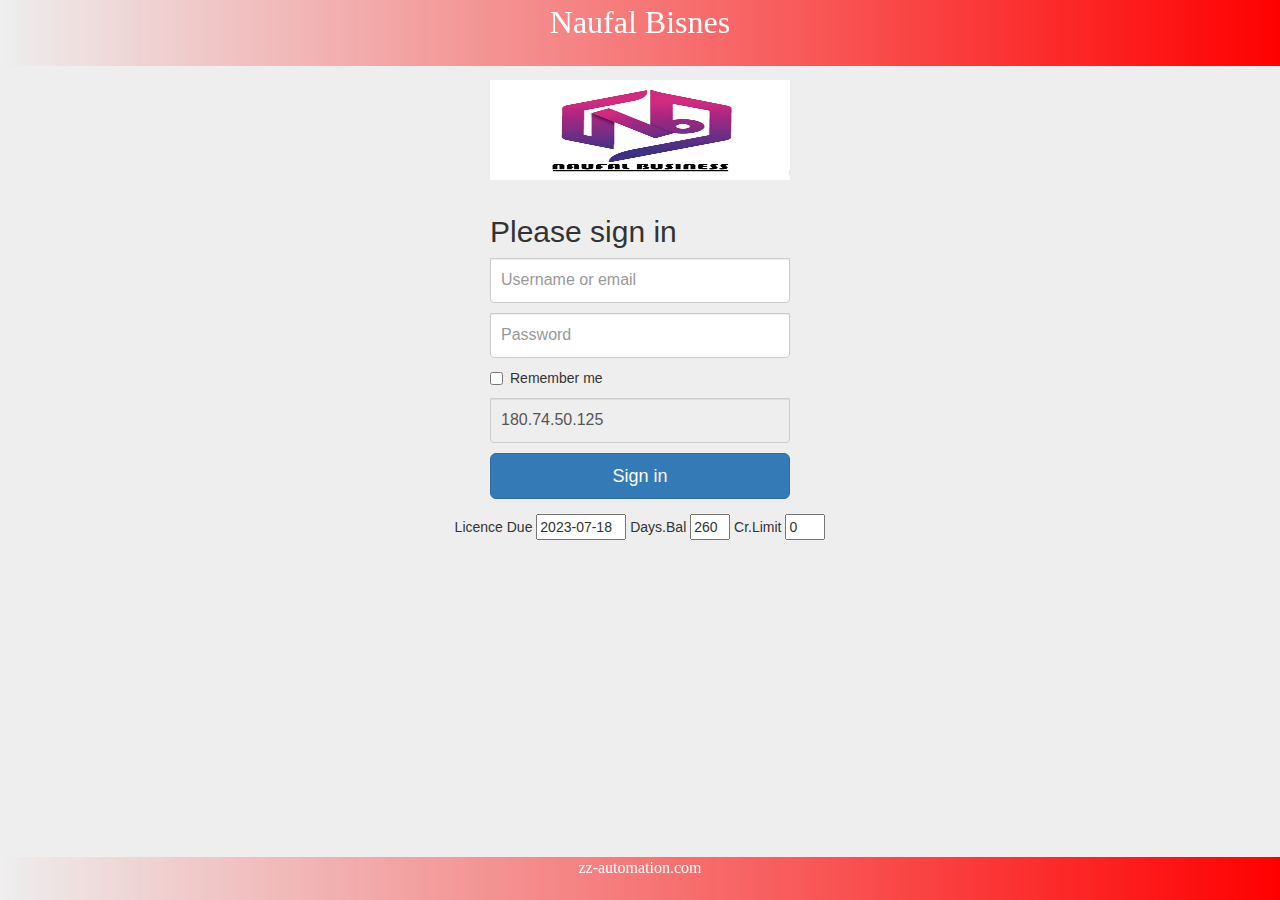
<file: index.html>
<html xmlns="http://www.w3.org/1999/xhtml" lang="en">

<head>
	<meta http-equiv="Content-Type" content="text/html; charset=utf-8" />
	<meta name="description" content="HTTrack is an easy-to-use website mirror utility. It allows you to download a World Wide website from the Internet to a local directory,building recursively all structures, getting html, images, and other files from the server to your computer. Links are rebuiltrelatively so that you can freely browse to the local site (works with any browser). You can mirror several sites together so that you can jump from one toanother. You can, also, update an existing mirror site, or resume an interrupted download. The robot is fully configurable, with an integrated help" />
	<meta name="keywords" content="httrack, HTTRACK, HTTrack, winhttrack, WINHTTRACK, WinHTTrack, offline browser, web mirror utility, aspirateur web, surf offline, web capture, www mirror utility, browse offline, local  site builder, website mirroring, aspirateur www, internet grabber, capture de site web, internet tool, hors connexion, unix, dos, windows 95, windows 98, solaris, ibm580, AIX 4.0, HTS, HTGet, web aspirator, web aspirateur, libre, GPL, GNU, free software" />
	<title>Local index - HTTrack Website Copier</title>
  <!-- Mirror and index made by HTTrack Website Copier/3.49-2 [XR&CO'2014] -->
	<style type="text/css">
	<!--

body {
	margin: 0;  padding: 0;  margin-bottom: 15px;  margin-top: 8px;
	background: #77b;
}
body, td {
	font: 14px "Trebuchet MS", Verdana, Arial, Helvetica, sans-serif;
	}

#subTitle {
	background: #000;  color: #fff;  padding: 4px;  font-weight: bold; 
	}

#siteNavigation a, #siteNavigation .current {
	font-weight: bold;  color: #448;
	}
#siteNavigation a:link    { text-decoration: none; }
#siteNavigation a:visited { text-decoration: none; }

#siteNavigation .current { background-color: #ccd; }

#siteNavigation a:hover   { text-decoration: none;  background-color: #fff;  color: #000; }
#siteNavigation a:active  { text-decoration: none;  background-color: #ccc; }


a:link    { text-decoration: underline;  color: #00f; }
a:visited { text-decoration: underline;  color: #000; }
a:hover   { text-decoration: underline;  color: #c00; }
a:active  { text-decoration: underline; }

#pageContent {
	clear: both;
	border-bottom: 6px solid #000;
	padding: 10px;  padding-top: 20px;
	line-height: 1.65em;
	background-image: url(backblue.gif);
	background-repeat: no-repeat;
	background-position: top right;
	}

#pageContent, #siteNavigation {
	background-color: #ccd;
	}


.imgLeft  { float: left;   margin-right: 10px;  margin-bottom: 10px; }
.imgRight { float: right;  margin-left: 10px;   margin-bottom: 10px; }

hr { height: 1px;  color: #000;  background-color: #000;  margin-bottom: 15px; }

h1 { margin: 0;  font-weight: bold;  font-size: 2em; }
h2 { margin: 0;  font-weight: bold;  font-size: 1.6em; }
h3 { margin: 0;  font-weight: bold;  font-size: 1.3em; }
h4 { margin: 0;  font-weight: bold;  font-size: 1.18em; }

.blak { background-color: #000; }
.hide { display: none; }
.tableWidth { min-width: 400px; }

.tblRegular       { border-collapse: collapse; }
.tblRegular td    { padding: 6px;  background-image: url(fade.gif);  border: 2px solid #99c; }
.tblHeaderColor, .tblHeaderColor td { background: #99c; }
.tblNoBorder td   { border: 0; }


// -->
</style>

</head>

<table width="76%" border="0" align="center" cellspacing="0" cellpadding="3" class="tableWidth">
	<tr>
	<td id="subTitle">HTTrack Website Copier - Open Source offline browser</td>
	</tr>
</table>
<table width="76%" border="0" align="center" cellspacing="0" cellpadding="0" class="tableWidth">
<tr class="blak">
<td>
	<table width="100%" border="0" align="center" cellspacing="1" cellpadding="0">
	<tr>
	<td colspan="6"> 
		<table width="100%" border="0" align="center" cellspacing="0" cellpadding="10">
		<tr> 
		<td id="pageContent"> 
<!-- ==================== End prologue ==================== -->

	<meta name="generator" content="HTTrack Website Copier/3.x">
	<TITLE>Local index - HTTrack</TITLE>
</HEAD>
<BODY>
<H1 ALIGN=Center>Index of locally available sites:</H1>
	<TABLE BORDER="0" WIDTH="100%" CELLSPACING="1" CELLPADDING="0">
		<TR>
			<TD BACKGROUND="fade.gif">
				&middot;
					<A HREF="zz-automation.com/naufalbisnes/index.html">
						Naufal Bisnes
					</A>		
			</TD>
		</TR>
	</TABLE>
	<BR>
	<BR>
	<BR>
  	<H6 ALIGN="RIGHT">
	<I>Mirror and index made by HTTrack Website Copier [XR&amp;CO'2008]</I>
	</H6>
	<!-- Mirror and index made by HTTrack Website Copier/3.49-2 [XR&CO'2014] -->
	<!-- Thanks for using HTTrack Website Copier! -->
	<meta HTTP-EQUIV="Refresh" CONTENT="0; URL=zz-automation.com/naufalbisnes/index.html">


<!-- ==================== Start epilogue ==================== -->
		</td>
		</tr>
		</table>
	</td>
	</tr>
	</table>
</td>
</tr>
</table>

<table width="76%" border="0" align="center" valign="bottom" cellspacing="0" cellpadding="0">
	<tr>
	<td id="footer"><small>&copy; 2008 Xavier Roche & other contributors - Web Design: Leto Kauler.</small></td>
	</tr>
</table>

</body>

</html>
</file>
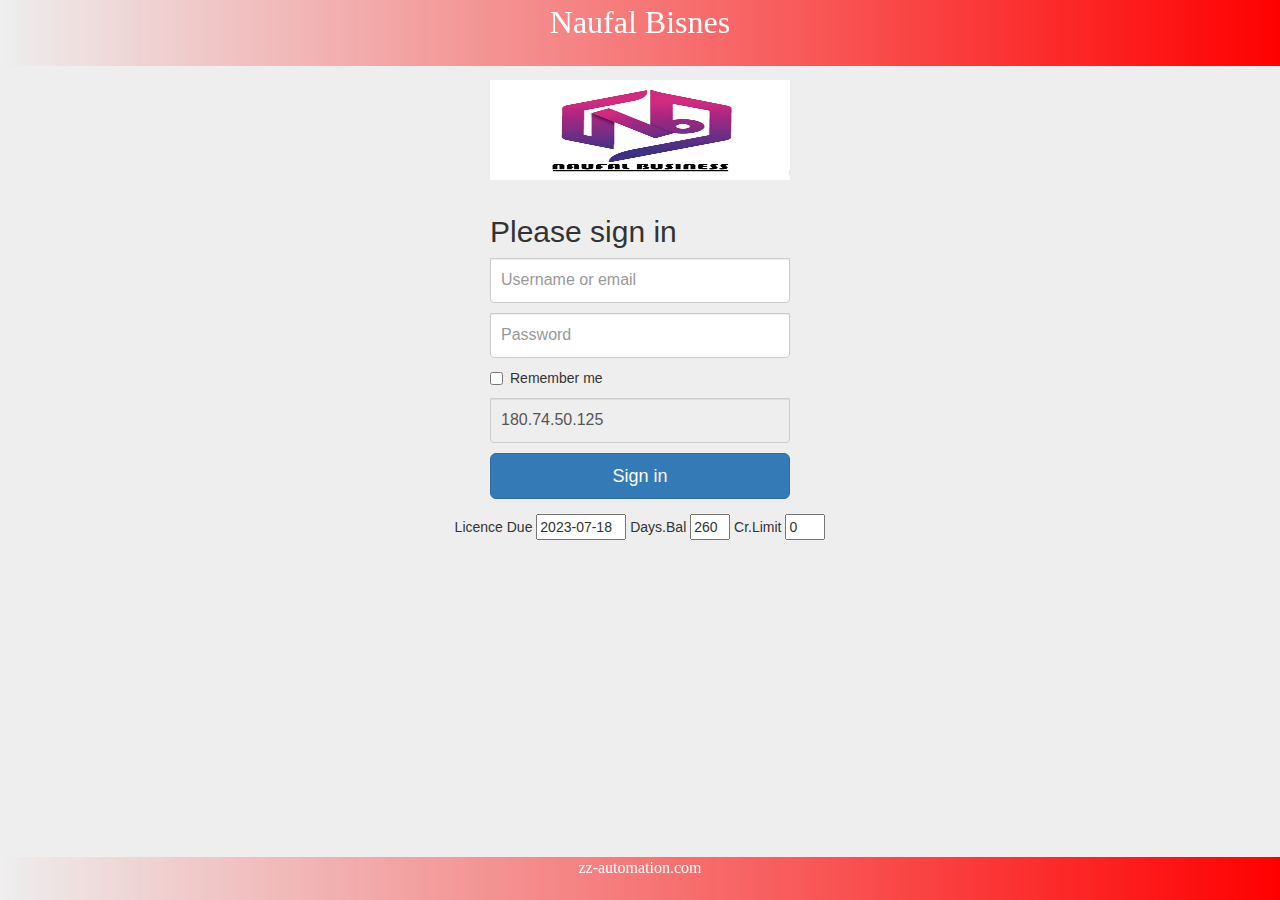
<file: zz-automation.com/naufalbisnes/index.html>
<!DOCTYPE html> 
<html lang="en">

<!-- Mirrored from zz-automation.com/naufalbisnes/index.php by HTTrack Website Copier/3.x [XR&CO'2014], Mon, 07 Nov 2022 00:07:15 GMT -->
<head>



<style type="text/css">
    
img {
	float: center;
	width: 300px;
	height: 100px;
	border-radius: 0%;
	shape-outside: circle();
	shape-margin: 15px;
	}

    
</style>

    <meta charset="utf-8">
    <meta http-equiv="X-UA-Compatible" content="IE=edge">
    <meta name="viewport" content="width=device-width, initial-scale=1">
    <meta name="mobile-web-app-capable" content="yes">
    

    

    <!-- Bootstrap core CSS -->
    <link href="bootstrap-3.3.5-dist/css/bootstrap.min.css" rel="stylesheet">

    <!-- Custom styles for this template -->
    <link href="bootstrap-3.3.5-dist/css/custom.css" rel="stylesheet">
    <link rel="icon" sizes="192x192" href="logo7051.jpg?1667779635">


	<title>Naufal Bisnes</title>


        <div id="top" style="position:fixed;background:linear-gradient(to right, rgba(255,0,0,0), rgba(255,0,0,1)) ;top:0;left:0;right:0;width:100%;">
        <center><font size="6"face="verdana" color="white">Naufal Bisnes</font></center><br>
      
        </div>

        <div id="bottom" style="position:fixed;background:linear-gradient(to right, rgba(255,0,0,0), rgba(255,0,0,1)) ;bottom:0;left:0;right:0;width:100%;">
        <center><font size="3"face="verdana" color="white">zz-automation.com</font></center><br>
        </div>





<script type="text/javascript">
function validateForm()
{
var a=document.forms["myForm"]["login"].value
var b=document.forms["myForm"]["password"].value


  if (a==null || a=="")
  {
  alert("Please input login");
  return false;
  }

  if (b==null || b=="")
  {
  alert("Please input password");
  return false;
  }

}

</script>

  
</head>



<br>
<br>


<div><center><img src="logo7051.jpg?1667779635" </div > </center>

<div class="container">
<div class="login">


   
    <form  class="form-signin" name="myForm" action="https://zz-automation.com/naufalbisnes/insert_login.php" onsubmit="return validateForm()" method="post">
    <h2 class="form-signin-heading">Please sign in</h2>

    			
        	
                <label for="inputEmail" class="sr-only">Email address</label>
        	<input type="text" class="form-control" name="login"  placeholder="Username or email">
          	

        	<label for="inputPassword" class="sr-only">Password</label>
          	<input type="password" class="form-control"  name="password"  placeholder="Password">
        	 
                  
                 <div class="checkbox"  >
                  <label>
                  
                     <input type="checkbox" value="remember-me" style="left:20px" > Remember me 
                  
                  </label>
                </div>
                
                 
          	<input type="text" class="form-control"  name="ipadd" value= "180.74.50.125" readonly >

               
        	
        	<button class="btn btn-lg btn-primary btn-block" type="submit">Sign in</button>
       		</form>
 		
</div>

<center>
<tr><td> Licence Due </td><td> <input type="text"   name="ipadd" value= "2023-07-18" style="width: 90px" readonly >
<tr><td> Days.Bal </td><td> <input type="text"   name="ipadd" value= "260" style="width: 40px" readonly >
<tr><td> Cr.Limit </td><td> <input type="text"   name="ipadd" value= "0" style="width: 40px" readonly >

</div>

</center>
</form>


<br><font size='4' face='verdana' color='Red'><center><b><u>
</body>


<!-- Mirrored from zz-automation.com/naufalbisnes/index.php by HTTrack Website Copier/3.x [XR&CO'2014], Mon, 07 Nov 2022 00:07:15 GMT -->
</html>
</file>
<file: zz-automation.com/naufalbisnes/bootstrap-3.3.5-dist/css/custom.css>
body {
  padding-top: 40px;
  padding-bottom: 40px;
  background-color: #eee;
}

.form-signin {
  max-width: 330px;
  padding: 15px;
  margin: 0 auto;
}
.form-signin .form-signin-heading,
.form-signin .checkbox {
  margin-bottom: 10px;
}
.form-signin .checkbox {
  font-weight: normal;
}
.form-signin .form-control {
  position: relative;
  height: auto;
  -webkit-box-sizing: border-box;
     -moz-box-sizing: border-box;
          box-sizing: border-box;
  padding: 10px;
  font-size: 16px;
}
.form-signin .form-control:focus {
  z-index: 2;
}
.form-signin input[type="email"] {
  margin-bottom: -1px;
  border-bottom-right-radius: 0;
  border-bottom-left-radius: 0;
}
.form-signin input[type="password"] {
  margin-bottom: 10px;
  border-top-left-radius: 0;
  border-top-right-radius: 0;
}

.form-signin input[type="text"] {
  margin-bottom: 10px;
  border-top-left-radius: 0;
  border-top-right-radius: 0;
}
</file>
